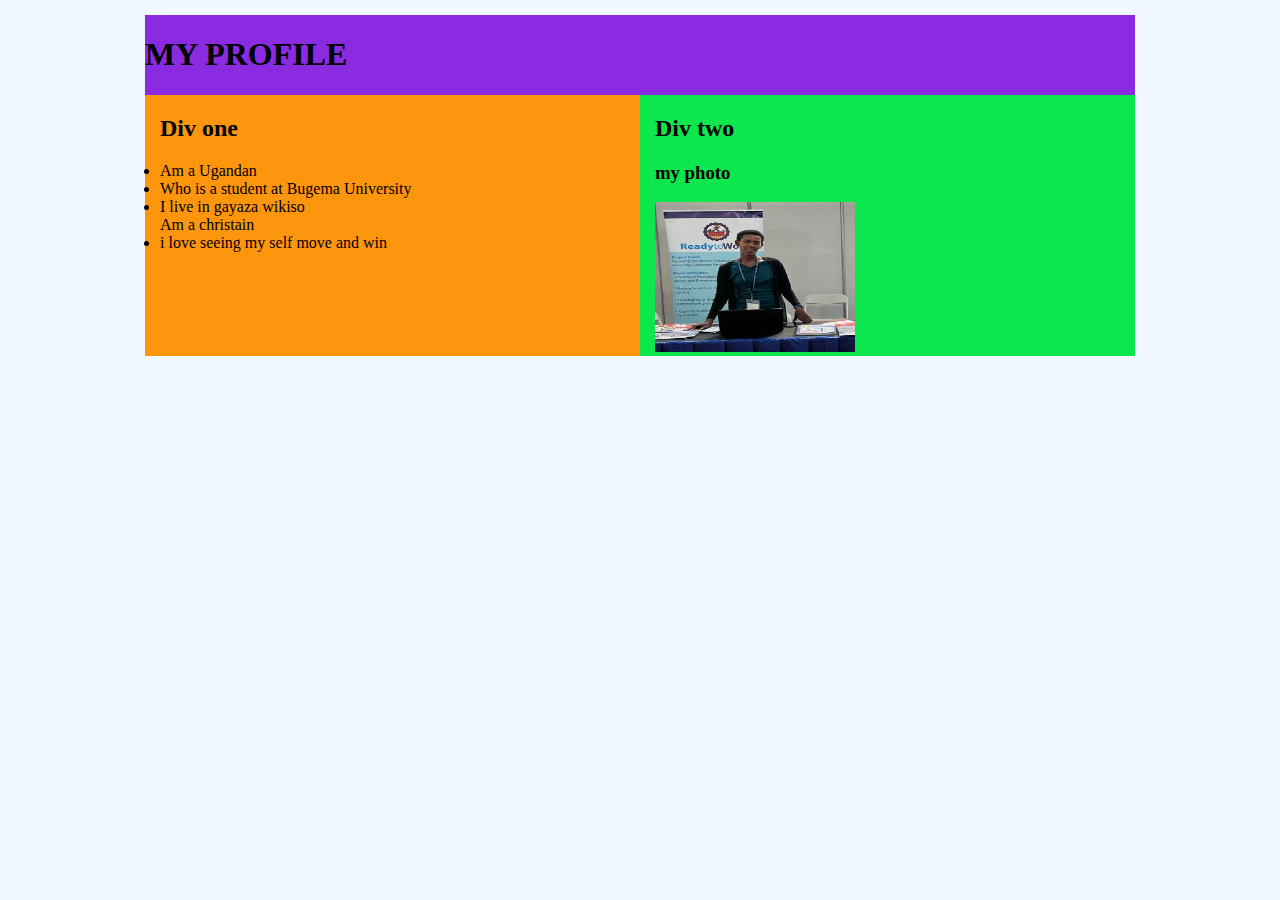
<file: index.html>
<!DOCTYPE html>
<html lang="en">
<head>
    <meta charset="UTF-8">
    <meta name="viewport" content="width=device-width, initial-scale=1.0">
    <title>myProfile</title>
    <!--<link href="https://cdn.jsdelivr.net/npm/bootstrap@5.3.2/dist/css/bootstrap.min.css" rel="stylesheet" integrity="sha384-T3c6CoIi6uLrA9TneNEoa7RxnatzjcDSCmG1MXxSR1GAsXEV/Dwwykc2MPK8M2HN" crossorigin="anonymous">
-->
<link rel="stylesheet" href="style1.css">
</head>
<body style="background-color: aliceblue;"
    <div class="container">
        <div style="background-color: blueviolet;" class="row">
            <h1>MY PROFILE</h1>
        </div>
        <div class="row">
            <div class=" bg-primary col">
                <h2>Div one</h2>
                <li>Am a Ugandan</li>
                <li>Who is a student at Bugema University</li>
                <li>I live in gayaza wikiso</li>
                <il>Am a christain</il>
                <li>i love seeing my self move and win</li>
            </div>
            <div class="bg-secondary col">
                <h2>Div two</h2>
                <h3>my photo</h3>
                <img src="hopeflorence.jpg" width="200px" height="150px" ABEESIGA FLORENCE>
            </div>
        </div>
    </div>
    
</body>

</html>
</file>
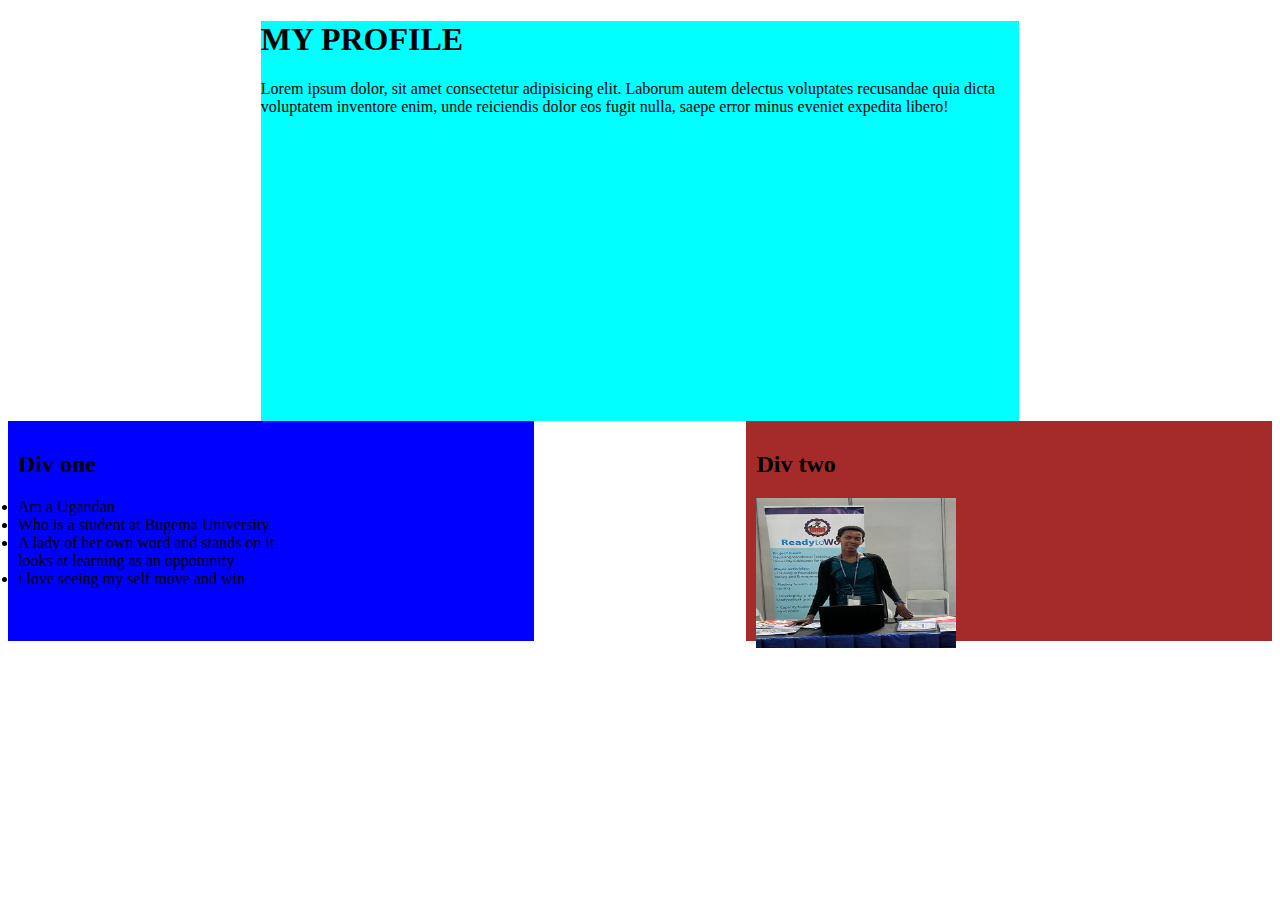
<file: div.html>
<!DOCTYPE html>
<html lang="en">

<head>
    <meta charset="UTF-8">
    <meta name="viewport" content="width=device-width, initial-scale=1.0">
    <title>MY PROFILE</title>
    <style>
        .parentdiv {
            background-color: aqua;
            width: 60%;
            height: 400px;
            margin: auto;
            flex-wrap: unset;

        }

        .childone {
            background-color: blue;
            width: 40%;
            height: 200px;
            padding: 10px;
            float: left;
            margin: auto;

        }

        .childtwo {
            background-color: brown;
            width: 40%;
            height: 200px;
            padding: 10px;
            float: right;
            margin: auto;
        }
    </style>

</head>
<!--internal div-->
<div class="parentdiv">
    <h1>MY PROFILE</h1>
    <p>Lorem ipsum dolor, sit amet consectetur adipisicing elit. Laborum autem delectus voluptates recusandae quia dicta
        voluptatem inventore enim, unde reiciendis dolor eos fugit nulla, saepe error minus eveniet expedita libero!
    </p>

</div>
<div class="childone">
    <h2>Div one</h2>
    <li>Am a Ugandan</li>
    <li>Who is a student at Bugema University</li>
    <li>A lady of her own word and stands on it</li>
    <il>looks at learning as an oppotunity</il>
    <li>i love seeing my self move and win</li>
</div>
<div class="childtwo">
    <h2>Div two</h2>
    <img src="hopeflorence.jpg" width="200px" height="150px" ABEESIGA FLORENCE>
</div>

<body>

</body>

</html>
</file>
<file: style1.css>
.container {
    width: 100%;
    padding: 15px;
    max-width: 960px;
    margin: 0 auto;
  }
  
  .row {
    display: flex;
    flex-wrap: wrap;
    margin-right: -15px;
    margin-left: -15px;
  }
  
  .col {
    flex: 1 0 0%;
    padding-right: 15px;
    padding-left: 15px;
  }
  
  .bg-primary {
    background-color: #fd950d !important;
  }
  
  .bg-secondary {
    background-color: #0ce74e !important;
  }
</file>
